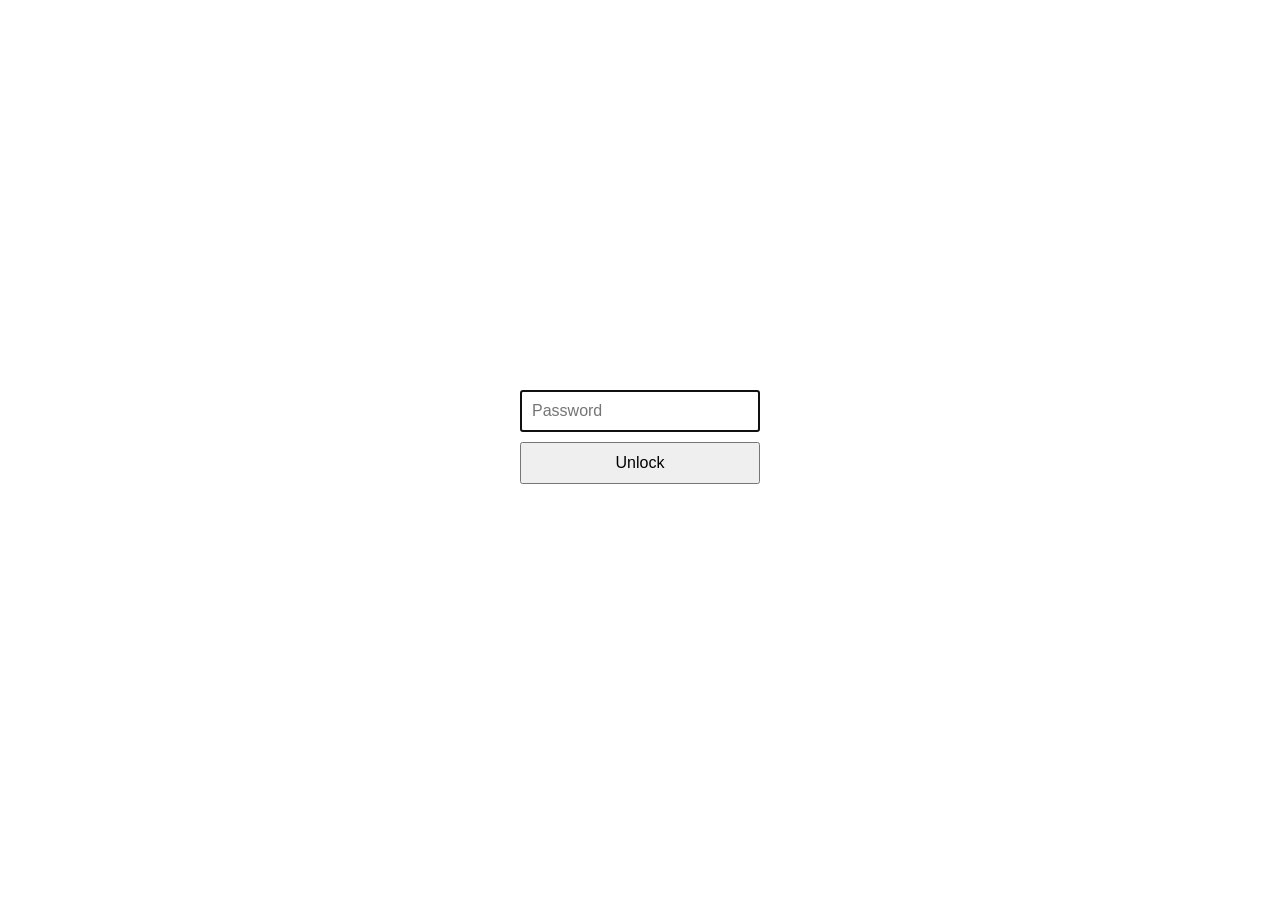
<file: index.html>
<!DOCTYPE html>
<html lang="en">
<head>
<meta charset="utf-8">
<meta name="viewport" content="width=device-width, initial-scale=1">
<meta name="robots" content="noindex,nofollow">
<title></title>
<style>
  html, body { margin: 0; height: 100%; font-family: system-ui, sans-serif; }
  #gate { display: flex; align-items: center; justify-content: center; height: 100vh; }
  #gate form { display: flex; flex-direction: column; gap: 10px; min-width: 240px; }
  #gate input, #gate button { padding: 10px; font-size: 16px; }
  #err { color: #c33; min-height: 1.2em; font-size: 14px; }
  #frame { border: 0; width: 100%; height: 100vh; display: none; }
</style>
</head>
<body>
<div id="gate">
  <form id="f">
    <input id="pw" type="password" placeholder="Password" autocomplete="current-password" autofocus>
    <button type="submit">Unlock</button>
    <div id="err"></div>
  </form>
</div>
<iframe id="frame" sandbox="allow-same-origin allow-scripts allow-popups allow-forms allow-top-navigation-by-user-activation"></iframe>
<script>
(() => {
  const $ = id => document.getElementById(id);
  let pages = null;

  async function unlock(password) {
    // no-cache => revalidate against the server (cheap 304 via ETag when
    // unchanged), so a fresh deploy shows up immediately instead of being
    // masked by the 10-minute GitHub Pages cache.
    const buf = new Uint8Array(await (await fetch('data.bin', { cache: 'no-cache' })).arrayBuffer());
    const salt = buf.slice(0, 16), iv = buf.slice(16, 28), ct = buf.slice(28);
    const km = await crypto.subtle.importKey(
      'raw', new TextEncoder().encode(password), 'PBKDF2', false, ['deriveKey']);
    const key = await crypto.subtle.deriveKey(
      { name: 'PBKDF2', salt, iterations: 250000, hash: 'SHA-256' },
      km, { name: 'AES-GCM', length: 256 }, false, ['decrypt']);
    const pt = await crypto.subtle.decrypt({ name: 'AES-GCM', iv }, key, ct);
    pages = JSON.parse(new TextDecoder().decode(pt));
  }

  // At render time, inject a <base> so /css/style.css etc. resolve against
  // the parent origin, plus a tiny click interceptor that routes #/ links
  // to parent.location.hash and opens external links in a new tab.
  const INJECT = origin => `<base href="${origin}/"><script>document.addEventListener('click',function(e){var a=e.target.closest('a');if(!a)return;var h=a.getAttribute('href');if(h&&h.startsWith('#/')){e.preventDefault();parent.location.hash=h;}else if(h&&(/^https?:/i.test(h)||h.startsWith('//'))){e.preventDefault();window.open(h,'_blank','noopener');}});<\/script>`;

  function render() {
    if (!pages) return;
    const id = location.hash.replace(/^#\//, '') || 'home';
    let html = pages[id];
    if (!html) { $('frame').srcdoc = '<p style="font-family:system-ui;padding:2em">Not found.</p>'; return; }
    html = html.replace(/<head[^>]*>/i, m => m + INJECT(location.origin));
    $('frame').srcdoc = html;
  }

  $('f').addEventListener('submit', async e => {
    e.preventDefault();
    $('err').textContent = '';
    try {
      await unlock($('pw').value);
      $('gate').style.display = 'none';
      $('frame').style.display = 'block';
      render();
      addEventListener('hashchange', render);
    } catch {
      $('err').textContent = 'Wrong password.';
    }
  });
})();
</script>
</body>
</html>
</file>
